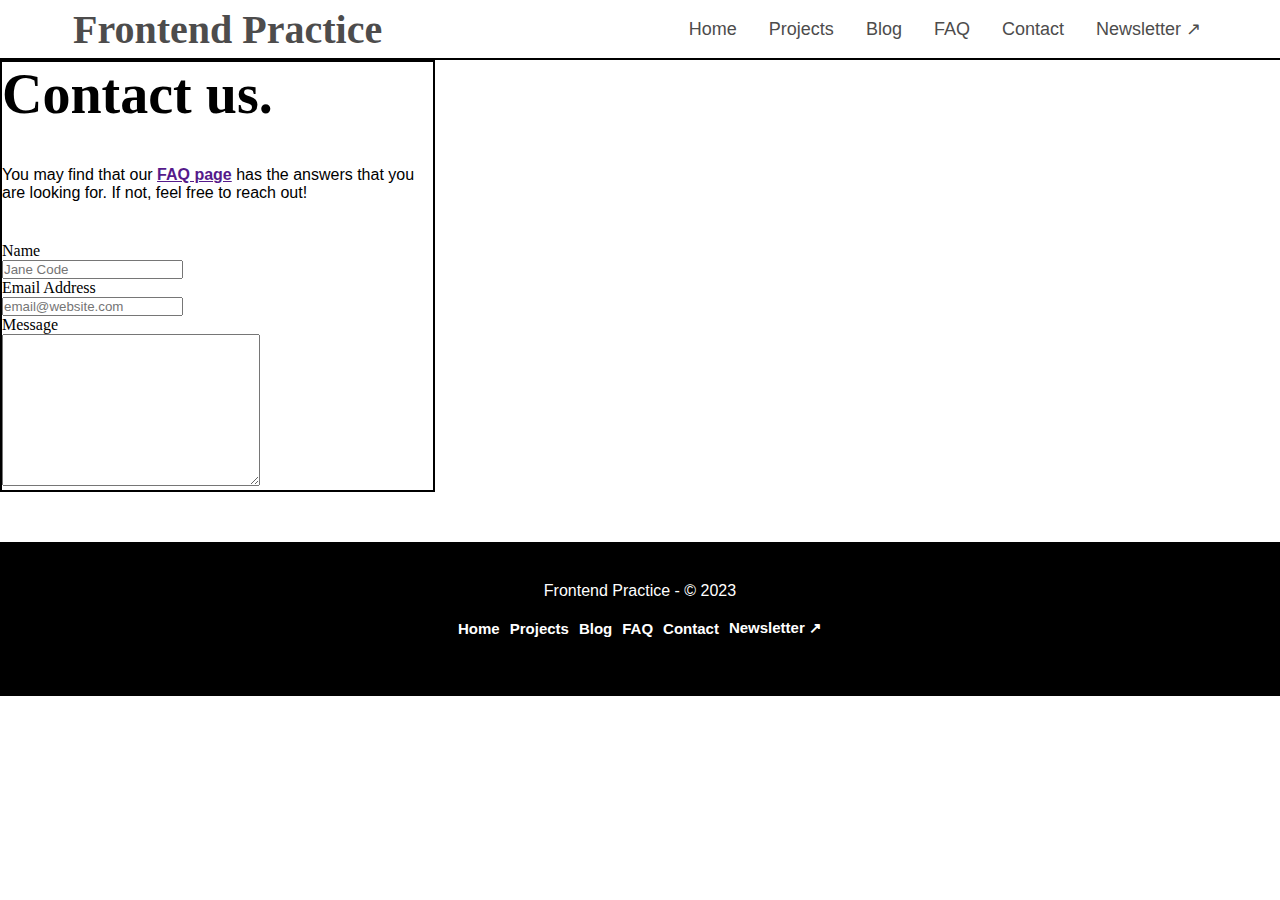
<file: html01/contact.html>
<!DOCTYPE html>
<html lang="en">

<head>
    <meta charset="UTF-8">
    <meta name="viewport" content="width=device-width, initial-scale=1.0">
    <title>Contact Us</title>
    <link rel="stylesheet" href="contact.css">
</head>

<body>
    <header>
        <nav>
            <div class="heading">
                <h1><a href="">Frontend Practice</a></h1>
            </div>
            <div class="menu">
                <ul>
                    <li><a href="">Home</a></li>
                    <li><a href="">Projects</a></li>
                    <li><a href="">Blog</a></li>
                    <li><a href="">FAQ</a></li>
                    <li><a href="">Contact</a></li>
                    <li><a href="">Newsletter ↗</a></li>
                </ul>
            </div>
        </nav>
    </header>
    <main>
        <div class="container">
            <div class="contact">
                <h2>Contact us.</h2>
            </div>
            <div class="text">You may find that our <b><a href="">FAQ page</a></b> has the answers that you are looking
                for. If not, feel free to reach out!</div>
            <div class="name">
                <p class="font">Name</p>
                <input type="text" placeholder="Jane Code">
            </div>
            <div class="email">
                <p class="font">Email Address</p>
                <input type="emial" placeholder="email@website.com">
            </div>
            <div class="message">
                <p class="font">Message</p>
                <textarea name="msg" id="" cols="30" rows="10"></textarea>
            </div>
        </div>
    </main>
    <footer>
        <div class="foot">
            <div class="foottext">Frontend Practice - © 2023</div>
            <ul>
                <li><a href="">Home</a></li>
                <li><a href="">Projects</a></li>
                <li><a href="">Blog</a></li>
                <li><a href="">FAQ</a></li>
                <li><a href="">Contact</a></li>
                <li><a href="">Newsletter ↗</a></li>
            </ul>
        </div>
    </footer>
</body>

</html>
</file>
<file: html01/contact.css>
*{
    margin: 0;
    padding: 0;
    box-sizing: border-box;
}

.heading{
    font-size: 20px;
    font-weight: 900;
    margin-left: 60px;
}

.heading a{
    color: rgb(77, 76, 76);
    text-decoration: none;
}

.heading a:hover{
    color: black;
    text-decoration-line: underline;
}

nav{
    max-width: 100%;
    height: 60px;
    border-bottom: 2px solid black;
    padding: 13px;
    position: sticky;
}

nav, .menu ul{
    display: flex;
    align-items: center;
    justify-content: space-between;
}

nav ul{
    margin-right: 50px;
}

nav .menu ul li{
    list-style: none;
    margin: 0 16px;
}

nav .menu ul li a{
    text-decoration: none;
    font-family: Verdana, Geneva, Tahoma, sans-serif;
    font-size: 18px;
    color: rgb(77, 76, 76);
}

nav .menu ul li a:hover{
    color: black;
    border-bottom: 1px solid black;
}

.container{
    width: 34%;
    height: auto;
    border: 2px solid black;
}

.contact{
    width: 100%;
}

.contact h2{
    font-size: 3.5em;
}

.container .text{
    font-family: Verdana, Geneva, Tahoma, sans-serif;
    margin: 40px 0px;
}

.foot{
    margin-top: 50px;
    width: 100%;
    /* height: 200px; */
    background-color: black;
    padding: 40px;
}

.foottext{
    color: white;
    font-family: Verdana, Geneva, Tahoma, sans-serif;
    font-size: 16px;
    text-align: center;
}

.foot ul{
    display: flex;
    align-items: center;
    justify-content: center;
    margin: 14px;
}

.foot ul li{
    list-style: none;
    padding: 5px;
    font-family: Verdana, Geneva, Tahoma, sans-serif;
    font-size: 15px;
    font-weight: bold;
}

.foot ul li a{
    text-decoration: none;
    color: white;
}

.foot ul li a:hover{
    text-decoration-line: underline;
}
</file>
